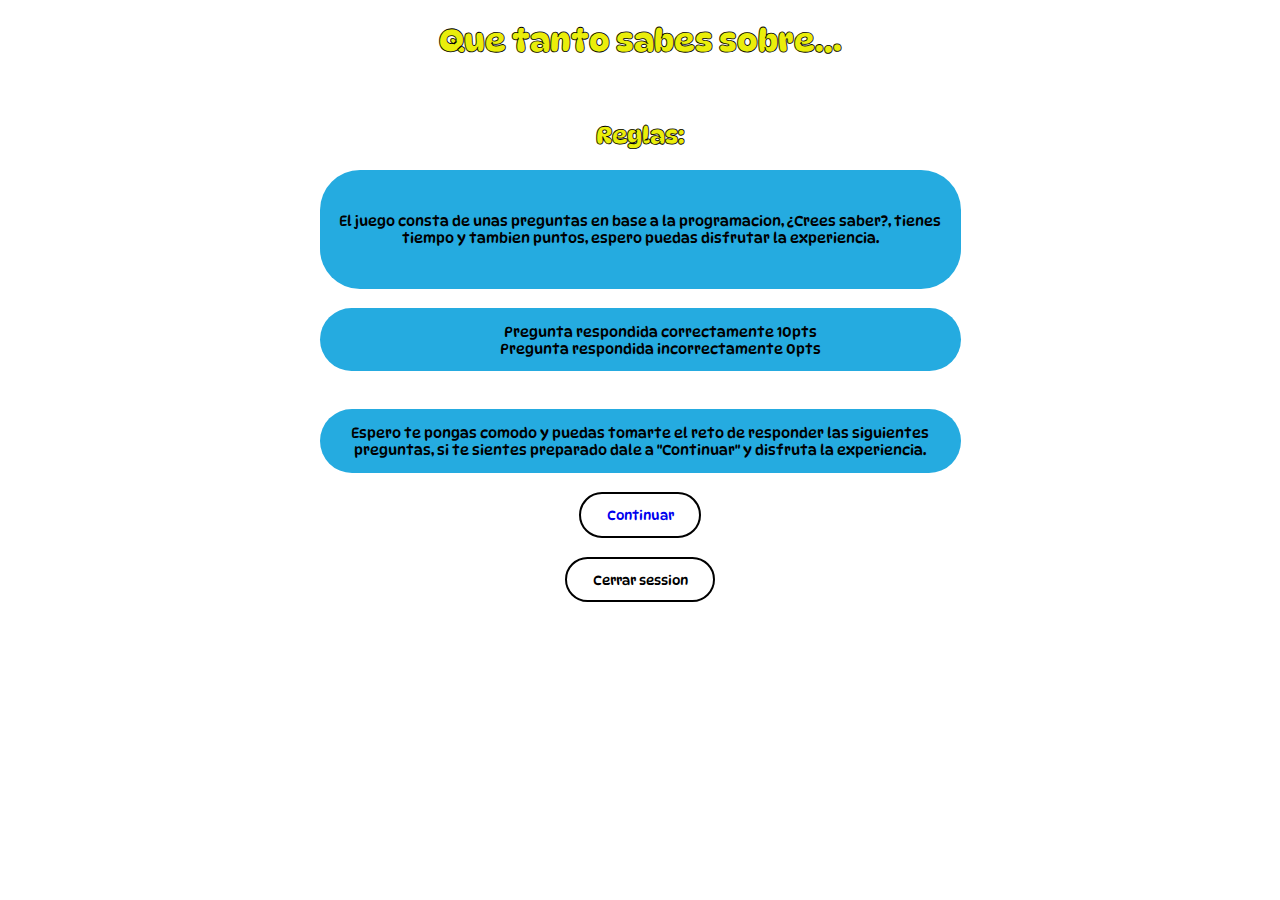
<file: PF/index.html>
<!DOCTYPE html>
<html lang="en">
    <head>
        <meta charset="UTF-8">
        <meta http-equiv="X-UA-Compatible" content="IE=edge">
        <meta name="viewport" content="width=device-width, initial-scale=1.0">
        <link rel="stylesheet" type="text/css" href="index.css">
        <title>Reto</title>
    </head>
    <body>
        <!--Aqui defino un el titulo del juego basandome en la idea de Colombia-->
        <h1>Que tanto sabes sobre...</h1>
        <br>

        <!--Aqi escribo las reglas dividiendolas por divs para poder ser manipulables dentro del body-->
        <h2>Reglas:</h2>
        <div class="container">
            <div class="flexbox-container">
                <p class="p-container">El juego consta de unas preguntas en base a la programacion, ¿Crees saber?, tienes tiempo y tambien puntos, espero puedas disfrutar la experiencia.</p>
            </div> <br>
            <div class="flexbox-container">
                <ul>
                    <li>Pregunta respondida correctamente 10pts</li>
                    <li>Pregunta respondida incorrectamente 0pts</li>
                </ul>
            </div>
        </div><br><br>
            <div class="flexbox-container">
                <p>Espero te pongas comodo y puedas tomarte el reto de responder las siguientes preguntas, si te sientes preparado dale a "Continuar" y disfruta la experiencia. </p>
            </div>
        </div>
        <br>

        <!--Aqui le doy continuar a la pagina de preguntas donde colocare a flote todas las preguntas del juego-->
        <div class="container-btn">
            <button class="btn" id="btn_continuar"> <a href="preguntas.html">Continuar</a></a></button>
        </div>
        <br>
        <div class="container-btn">
            <button class="btn" id="btn_cerrarSession">Cerrar session</button>
        </div>

        <script src="loguin.js"></script>
        <script>
            const btn_cerrarSession = document.getElementById('btn_cerrarSession')
            btn_cerrarSession.addEventListener('click', cerrarSession)
        </script>
    </body>
</html>
</file>
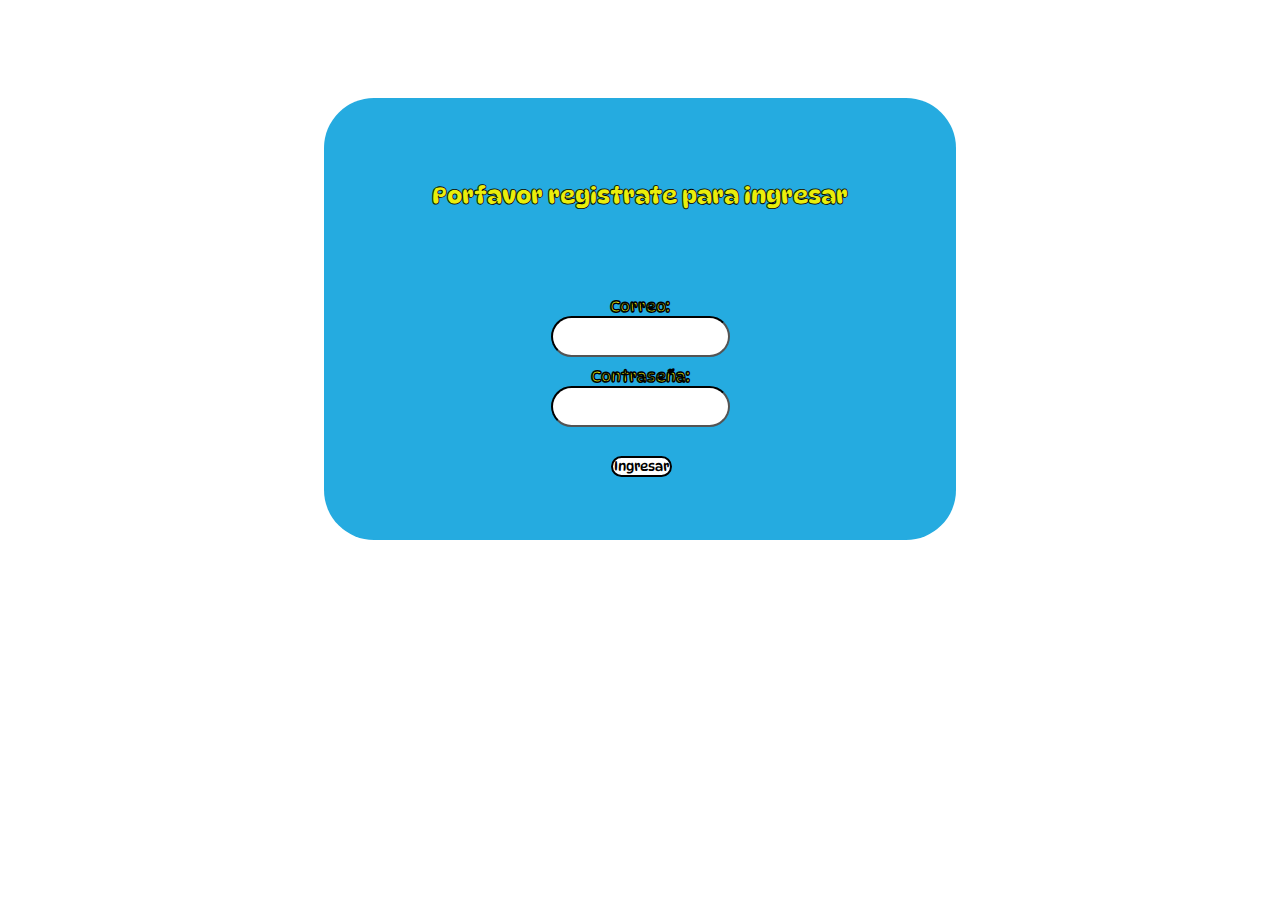
<file: PF/login.html>
<!DOCTYPE html>
<html lang="en">
<head>
  <meta charset="UTF-8">
  <meta http-equiv="X-UA-Compatible" content="IE=edge">
  <meta name="viewport" content="width=device-width, initial-scale=1.0">
  <title>Login</title>
  <link rel="stylesheet" href="login.css">
</head>
<body>
  <form action="" class="form-container">

    <h2 class="stroke">Porfavor registrate para ingresar</h2>
    <br><br><br>
    <div class="input-container">
      <label class="stroke1" for="">Correo:</label><br>
      <input type="email" id="email" name="email">
    </div>
    <div class="input-container">
      <label class="stroke1" for="">Contraseña:</label><br>
      <input type="password" id="password" name="password">
    </div><br>
    <div class="container-btn">
      <button class="btn" id="btn_ingresar"><a>Ingresar</a></button>
    </div>
  </form>
  <script src="loguin.js"></script>
  <script>validarLogin()</script>
</body>
</html>
</file>
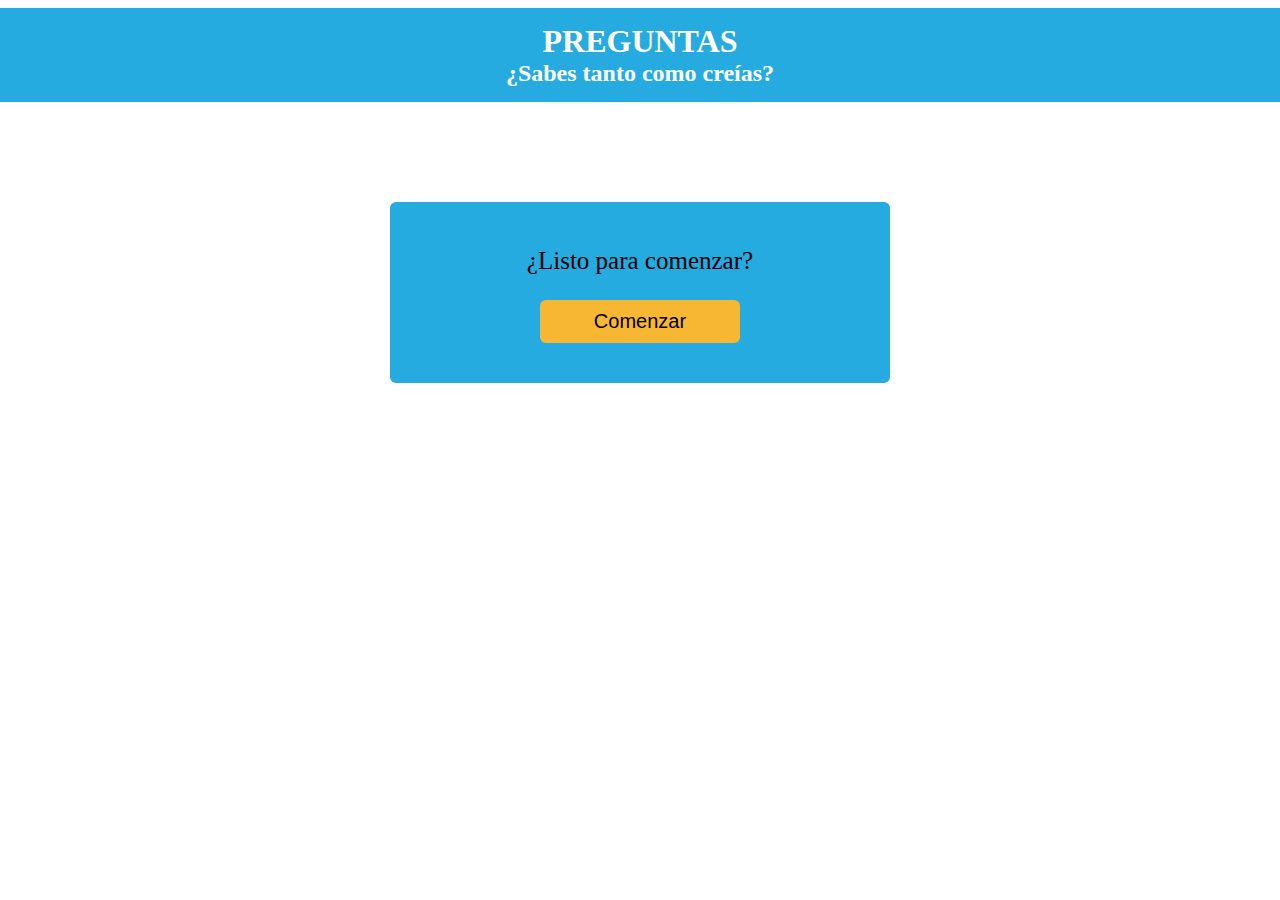
<file: PF/preguntas.html>
<!DOCTYPE html>
<html>
  <head>
    <title>PREGUNTAS</title>
    <meta charset="utf-8">
    <link href="preguntas.css" type="text/css" rel="stylesheet">
    <script src="jquery-2.2.0.min.js"></script>
    <script src="underscore-1.8.3.min.js"></script>
    <script src="preguntas.js"></script>
  </head>
  <body>
    <header>
      <div class="title">
        <h1>PREGUNTAS</h1>
        <h2>¿Sabes tanto como creías?</h2>
      </div>
      <div class="countdown"><span class="time_left">12s</span></div>
      <div class="points"><span class="points">0 points</span></div>
    </header>
    <div class="start">
      <div class="card">
        <p>¿Listo para comenzar?</p>
        <button class="start">Comenzar</button>
      </div>
    </div>
    <div class="play">
      <div class="questions"></div>
    </div>
    <div class="finish card">
      <p class="times_up">¡Se acabó el tiempo!</p>
      <p>Has obtenido</p>
      <p class="final_points">8 puntos</p>
      <div class="play_again">
        <button>Volver a jugar</button>
      </div>
    </div>
  </body>
</html>
</file>
<file: PF/index.css>
/*Aqui importo una familia de fuentes desde la nube de google, asi pudiendo usar diferentes fuentes a la hora de desarrollar la pagina*/
@import url('https://fonts.googleapis.com/css2?family=Caveat&family=DynaPuff:wght@500&family=Indie+Flower&family=Righteous&display=swap');

/*Aqui estoy en el body centrandolo todo desde el mismo y generando una fuente y un color de fondo para todo*/
body {
  justify-content: center;
  align-items: center;
  text-align: center;
  margin-inline: 0%;
  background-color: #ffffff;
	font-family: DynaPuff;
}

/*Aqui defino los atributos del titulo principal de la pagina*/
h1 {
  font-family: DynaPuff;
  -webkit-text-fill-color: #eaee0b;
  -webkit-text-stroke: 0.8px #000;
}

h2 {
  -webkit-text-fill-color: #eaee0b;
  -webkit-text-stroke: 0.8px #000;
}



/*.container {
  display: -ms-flex;
  display: -webkit-flex;
  display: flex;
  padding-left: 4%;
  padding-right: 4%;
  padding-block: 2%;
}*/

.flexbox-container{
  width: 50%;
  padding: 10%;
  font-size: 90%;
  background-color: #25abe0;
  font-family: DynaPuff;
  height: auto;
  border-radius: 40px;
  text-decoration: none;
  margin: 0 auto;
  padding: 0.04%;
}

.p-container {
  margin-block: 5%;
  margin-left: 1%;
  margin-right: 1%;
  padding: 10px;
}




/*Aqui defino los atributos del div de las reglas dandole unos atributos ajustables
.container2 {
    font-size: 150%;
    background-color: #B6DCB6;
    width: 70%;
    font-family: DynaPuff;
    height: auto;
    border-radius: 40px;
    text-decoration: none;
    margin: 0 auto;
    padding: 0.7%;
}

Aqui defino los atributos del div de la frase motivadora dandole atributos ajustables
.container1 {
    font-size: 100%;
    background-color: #B6DCB6;
    width: 70%;
    font-family: DynaPuff;
    height: auto;
    border-radius: 40px;
    text-decoration: none;
    margin: 0 auto;
    padding: 0.7%;
}*/

/*Aqui le quito a las listas un atriuto visual que me parecia molesto*/
ul {
  list-style: none;
}

/*Aqui le doy la fuente al titulo*/
h2 {
  font-family: DynaPuff;
}

/*Aqui a la etiqueta "a" le quite un atributo que me parecia molesto*/
a {
  text-decoration: none;
}

/*Aqui le doy la animacion y caracteristicas a cada boton*/
.btn {
  background: #fff;
  /* color de fondo */
  color: #000;
  /* color de fuente */
  border: 2px solid #000;
  /* tamaño y color de borde */
  padding: 1% 2%;
  border-radius: 30px;
  /* redondear bordes */
  position: relative;
  z-index: 1;
  overflow: hidden;
  display: inline-block;
  font-family: DynaPuff;
}

.btn:before,
.btn:after {
  content: "";
  z-index: -1;
  position: absolute;
  width: 50%;
  height: 100%;
  top: 0;
  left: -50%;
  background-color: #f7b733;
  /* color de fondo hover */
  -webkit-transition: all 0.3s ease-in-out;
  -o-transition: all 0.3s ease-in-out;
  transition: all 0.3s ease-in-out;
}

.btn:after {
  left: 100%;
}

.btn:hover {
  color: #000f;
  /* color de fuente hover */
}

.btn:hover:before {
  left: 0;
}

.btn:hover:after {
  left: 50%;
}
</file>
<file: PF/login.css>
@import url('https://fonts.googleapis.com/css2?family=Caveat&family=DynaPuff:wght@500&family=Indie+Flower&family=Righteous&display=swap');

*{
  text-align: center;
  align-items: center;
}

body {
  text-align: center;
	background-color: #ffffff;
	font-family: DynaPuff;
  justify-content: center;
  justify-items: center;
  display: block;
  padding-top: 7%;
}

.form-container {
  background-color: #25abe0;
  width: 40%;
  margin: auto;
  height: 800%;
  padding: 5%;
  border-radius: 50px;
  align-items: center;
  align-content: center;
  justify-content: center;
  justify-items: center;
  text-align: center;
}

.stroke {
  -webkit-text-fill-color: #eaee0b;
  -webkit-text-stroke: 0.8px #000;
}

.stroke1 {
  -webkit-text-fill-color: #eaee0b;
  -webkit-text-stroke: 1.5px #000;
}

.input-container {
  margin: 10px 0px;
}

input {
  font-family: DynaPuff;
	background-color: #ffff;
	width: auto;
	height: 35px;
	border-radius: 40px;
	text-decoration: none;
	outline: none;
  border-color: #000;
}


/*Animacion de los botones*/

.btn {
  background: #fff; /* color de fondo */
  color: #000; /* color de fuente */
  border: 2px solid #000; /* tamaño y color de borde */
  padding: 1% 2%;
  border-radius: 30px; /* redondear bordes */
  position: relative;
  z-index: 1;
  overflow: hidden;
  display: inline-block;
  font-family: DynaPuff;
}
.btn:before, .btn:after {
  content: "";
  z-index: -1;
  position: absolute;
  width: 50%;
  height: 100%;
  top: 0;
  left: -50%;
  background-color: #f7b733; /* color de fondo hover */
  -webkit-transition: all 0.3s ease-in-out;
  -o-transition: all 0.3s ease-in-out;
  transition: all 0.3s ease-in-out;
}
.btn:after {
  left: 100%;
}
.btn:hover {
  color: #000f; /* color de fuente hover */
}
.btn:hover:before {
  left: 0;
}
.btn:hover:after {
  left: 50%;
}
</file>
<file: PF/preguntas.css>
body {
	margin-inline: 0%;
	background-color: #ffffff;
	font-family: DynaPuff;
}

* {
	box-sizing: border-box;
}

button {
	border: none;
	border-radius: 6px;
	padding: 10px 20px;
	font-size: 20px;
	color: #fff;
	background-color: #f7b733;
}

header .title {
	background-color: #25abe0;
	color: #fff;
	text-align: center;
	padding: 15px;
}

header h1, header h2 {
	margin: 0;
}

header div.countdown {
	float: right;
}

header div.points {
	float: left;
	-webkit-transition: color 0.5s;
    transition: color 0.5s;
}

header div.points.animate.right {
	color: #34db34;
}

header div.points.animate.wrong {
	color: #bf0000;
}

header div.countdown, header div.points {
	font-weight: bold;
	margin: 10px;
	color: #fff;
	padding: 0px;
	font-size: 26px;
}

.card {
	background-color: rgb(25, 205, 25);
	width: 500px;
	background-color: #25abe0;
	margin: 100px auto 30px auto;
	border-radius: 6px;
	text-align: center;
	padding: 20px;
}

div.start .card {
	display: block;
}

div.start .card p, .question.card span.question {
	font-size: 25px;
}

.card.question {
	display: none;
}

.card.question.active {
	display: block;
}

.card.question .options {
	padding: 0;
	list-style: none;
	margin-top: 35px;
}

.card.question .options > li {
	margin: 10px 80px;
}

.card.question .options > li label {
	background-color: #ffffff;
	display: block;
	padding: 10px;
	border-radius: 20px;
}

.card.question .options > li label:hover {
	background-color: #f7b733;
}

.card.question .options > li input:checked + label {
	background-color: #4D8E8C !important;
	color: rgb(35, 35, 181);
}

.card.question .options > li input {
	opacity: 0;
	display: none;
}

.finish {
	display: none;
}

.card.finish p {
	font-size: 22px;
}

.card.finish .final_points {
	font-size: 40px;
	font-weight: bolder;
}

.play_again,
button.start {
	width: 200px;
	margin: 0 auto 20px auto;
	color: #000
}
</file>
